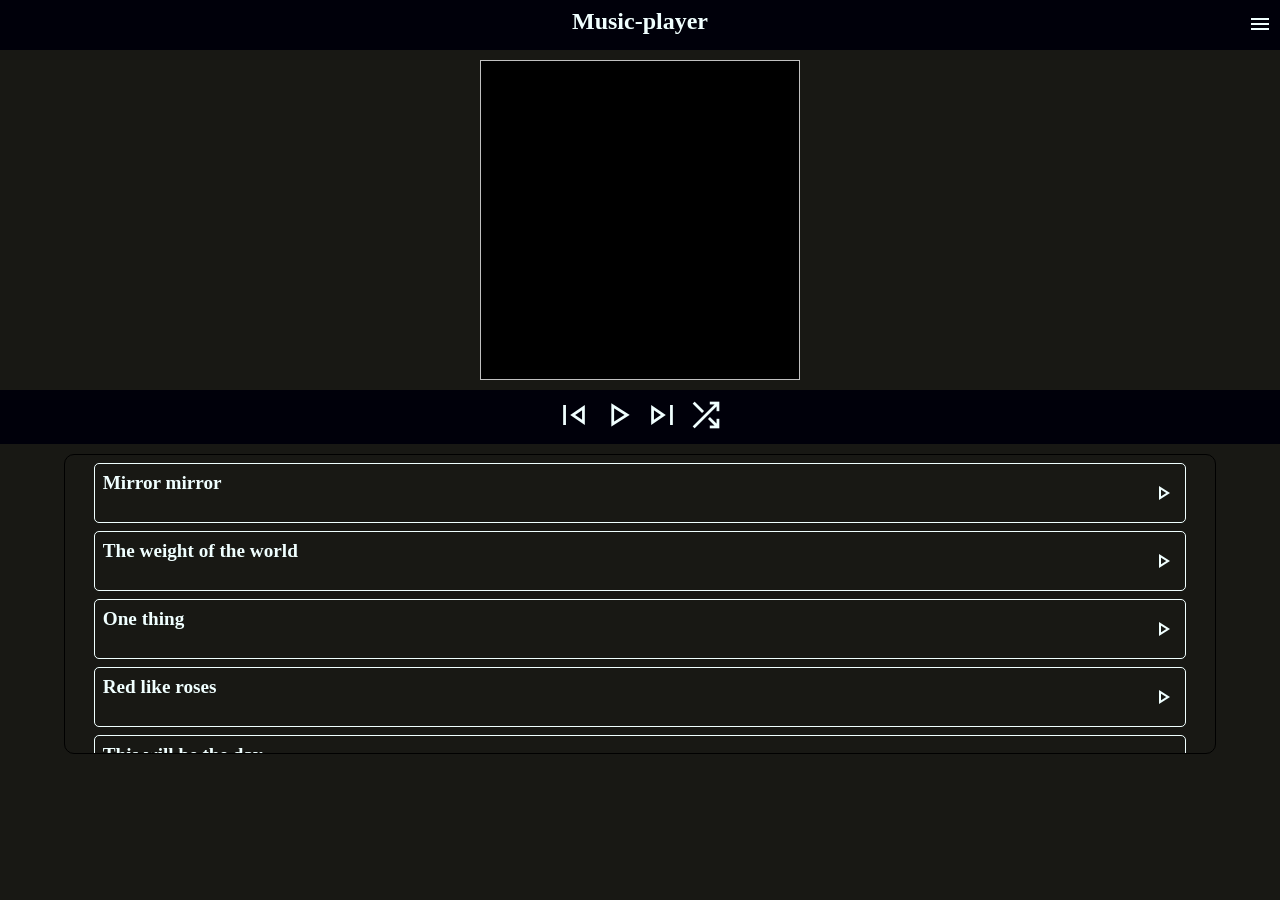
<file: index.html>
<!DOCTYPE html>
<html lang="en">
<head>
    <meta charset="UTF-8">
    <meta name="viewport" content="width=device-width, initial-scale=1.0">
    <link rel="stylesheet" href="https://fonts.googleapis.com/css2?family=Material+Symbols+Outlined:opsz,wght,FILL,GRAD@20..48,100..700,0..1,-50..200" />
    <link rel="stylesheet" href="style.css">
    <script src="https://www.youtube.com/iframe_api"></script>
    <script src="script.js"></script>
    <title>Music-player</title>
</head>
<body>
    <header>
        <h1>Music-player</h1>
        <div id="menu">
            <button id="menuburg" class="material-symbols-outlined" onclick="openMenu()">menu</button>
            <input id="search_bar" type="text" placeholder="search" onkeypress="getSearch(event)">
            <div id="search_list"></div>
        </div>
    </header> <!-- menu -->
    <main>
        <div id="yt_player"></div>
        <div id="container-img-atual"><img id="img-atual"></div> <!-- img / titulo -->
        <div id="controles">
            <button class="material-symbols-outlined" onclick="skip('anterior')">skip_previous</button>
            <button id="playpause" class="material-symbols-outlined" onclick="playPause()">play_arrow</button>
            <button class="material-symbols-outlined" onclick="skip('proxima')">skip_next</button>
            <button id="ordem" class="material-symbols-outlined" onclick="ordem()">shuffle</button> <!-- repeat -->
        </div> <!-- controles -->
        <div id="container-musicas"></div> <!-- lista de musicas -->
    </main>
</body>
</html>
</file>
<file: style.css>
@charset "UTF-8";

:root {
    --corPri: rgb(24, 24, 20);
    --corSeg: rgb(0, 0, 10); /*rgb(0, 0, 35)*/
}
* {
    color: azure;
    margin: 0;
    padding: 0;
    box-sizing: border-box;
    text-decoration: none;
    background-color: transparent;
    border: none;
}
::-webkit-scrollbar {
    display: none;
}

/* header */

header {
    height: 50px;
    background-color: var(--corSeg);
}
header > h1 {
    text-align: center;
    font-family: verdana;
    font-size: 1.5em;
    padding-top: 8px;
}
#menuburg {
    position: fixed;
    top: 12px;
    right: 8px;
}
#menu {
    background-color: var(--corPri);
    position: fixed;
    top: 0;
    right: -322px;
    width: 60vw;
    max-width: 320px;
    height: 100vh;
    transition: 1s ease;
    border-left: 2px solid var(--corSeg);
}
#search_bar {
    display: block;
    color: black;
    background-color: azure;
    margin: 16px 0 20px 47px;
    width: 70%;
    height: 16px;
    padding: 2px 3px;
    border-radius: 4px;
}
#search_list {
    display: flex;
    flex-direction: column;
    height: 60%;
    overflow-y: scroll;
}
#search_list > * {
    display: flex;
    justify-content: space-between;
    width: 90%;
    height: 60px;
    margin: 8px auto;
    border: 1px solid azure;
    border-radius: 5px;
}
#search_list > * > h1 {
    font-size: 14px;
    font-weight: lighter;
    padding-top: 8px;
    padding-left: 8px;
}
/* main */

body {
    background-color: var(--corPri);
}
#yt_player {
    position: absolute;
    display: none;
}
#container-img-atual {
    height: 60vw;
    width: 90vw;
    max-height: 320px;
    max-width: 320px;
    margin: 10px auto;
    background-color: black;
}
#img-atual {
    width: 100%;
    height: 100%;
    background-repeat: no-repeat;
    background-position: center center;
    background-size: contain;
}
#controles {
    text-align: center;
    background-color: var(--corSeg);
    padding: 5px;
}
#controles > * {
    font-size: 40px;
}
#container-musicas {
    margin: 10px auto;
    width: 90vw;
    height: 300px;
    border-radius: 10px;
    border: 1px solid black;
    overflow-y: scroll;
    scrollbar-color: var(--corPri);
}
#container-musicas > * {
    display: flex;
    justify-content: space-between;
    width: 95%;
    height: 60px;
    margin: 8px auto;
    border: 1px solid azure;
    border-radius: 5px;
}
#container-musicas > * > h1 {
    font-size: 1.2em;
    padding-top: 8px;
    padding-left: 8px;
}
#container-musicas > * > .play {
    padding-right: 10px;
}
</file>
